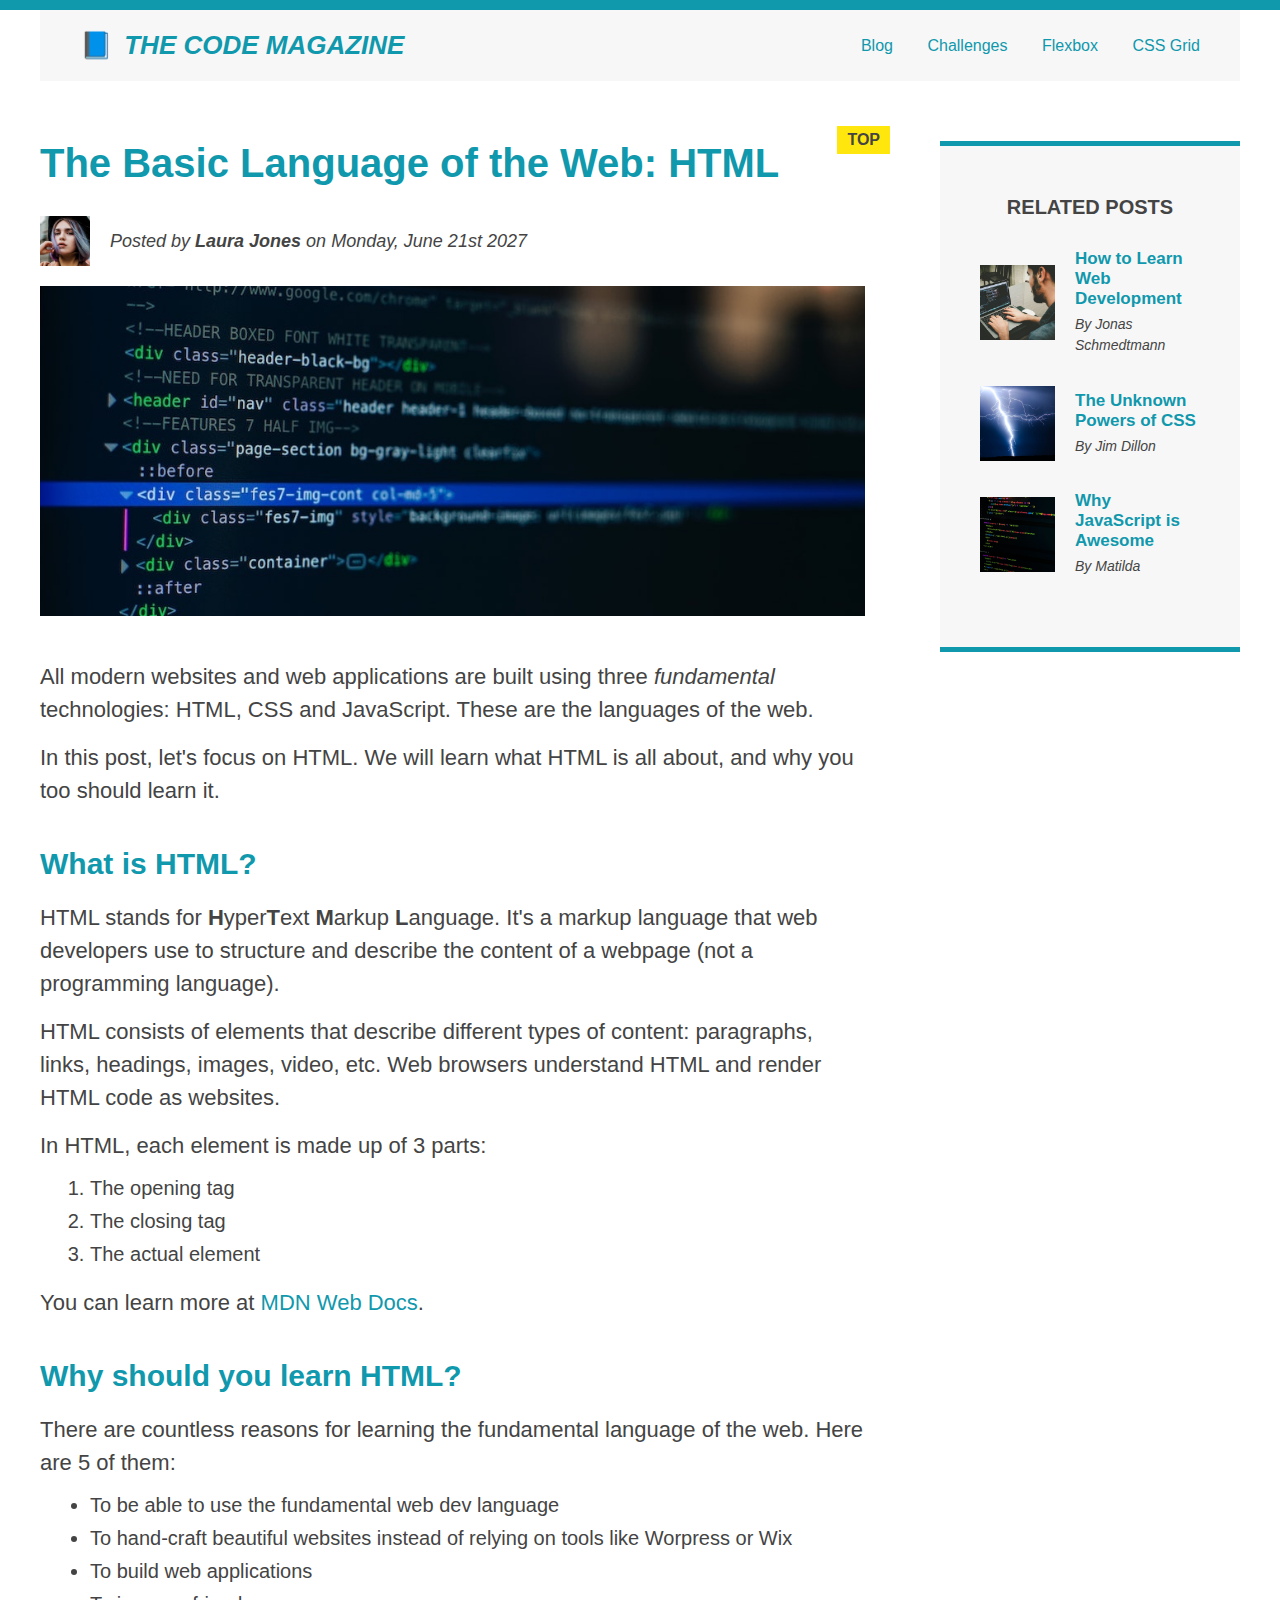
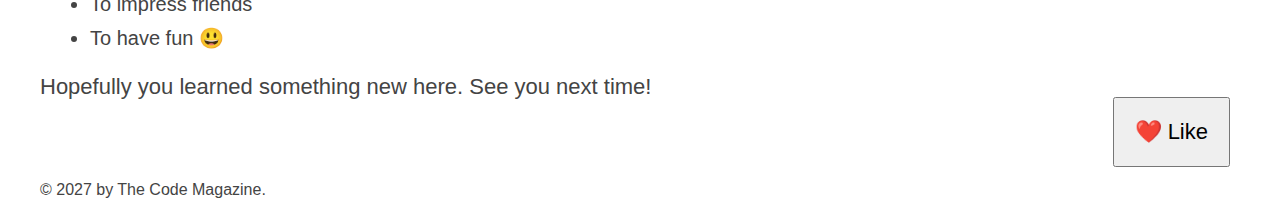
<file: index.html>
<!DOCTYPE html>
<html lang="en">
  <head>
    <meta charset="UTF-8" />
    <title>The Basic Language of the Web: HTML</title>
    <link rel="stylesheet" href="styles.css" />
    <link rel="icon" href="dhd-display-favicon-32x32.png" type="image/x-icon" />
  </head>

  <body>
    <!--
    <h1>The Basic Language of the Web: HTML</h1>
    <h2>The Basic Language of the Web: HTML</h2>
    <h3>The Basic Language of the Web: HTML</h3>
    <h4>The Basic Language of the Web: HTML</h4>
    <h5>The Basic Language of the Web: HTML</h5>
    <h6>The Basic Language of the Web: HTML</h6>
    -->
    <div class="container">
      <header class="main-header clearfix">
        <h1>📘 The Code Magazine</h1>

        <nav>
          <a href="blog.html">Blog</a>
          <a href="#">Challenges</a>
          <a href="flexbox.html">Flexbox</a>
          <a href="css-grid.html">CSS Grid</a>
        </nav>
        <!-- <div class="space"></div> -->
      </header>
      <!-- ONLY NECESSARY FOR FLEXBOX LAYOUT -->
      <!-- <div class="main-box"> -->
      <article>
        <header class="post-header">
          <h2>The Basic Language of the Web: HTML</h2>
          <div class="author-cont">
            <img
              src="img/laura-jones.jpg"
              alt="Headshot of Laura Jones"
              height="50"
              width="50"
              class="author-img"
            />

            <p id="author" class="author">
              Posted by <strong>Laura Jones</strong> on Monday, June 21st 2027
            </p>
          </div>

          <img
            src="img/post-img.jpg"
            alt="HTML code on a screen"
            width="500"
            height="200"
            class="post-image"
          />
          <button>❤️ Like</button>
        </header>

        <p>
          All modern websites and web applications are built using three
          <em>fundamental</em>
          technologies: HTML, CSS and JavaScript. These are the languages of the
          web.
        </p>

        <p>
          In this post, let's focus on HTML. We will learn what HTML is all
          about, and why you too should learn it.
        </p>

        <h3>What is HTML?</h3>
        <p>
          HTML stands for <strong>H</strong>yper<strong>T</strong>ext
          <strong>M</strong>arkup <strong>L</strong>anguage. It's a markup
          language that web developers use to structure and describe the content
          of a webpage (not a programming language).
        </p>
        <p>
          HTML consists of elements that describe different types of content:
          paragraphs, links, headings, images, video, etc. Web browsers
          understand HTML and render HTML code as websites.
        </p>
        <p>In HTML, each element is made up of 3 parts:</p>

        <ol>
          <li>The opening tag</li>
          <li>The closing tag</li>
          <li>The actual element</li>
        </ol>

        <p>
          You can learn more at
          <a
            href="https://developer.mozilla.org/en-US/docs/Web/HTML"
            target="_blank"
            >MDN Web Docs</a
          >.
        </p>

        <h3>Why should you learn HTML?</h3>

        <p>
          There are countless reasons for learning the fundamental language of
          the web. Here are 5 of them:
        </p>

        <ul>
          <li>To be able to use the fundamental web dev language</li>
          <li>
            To hand-craft beautiful websites instead of relying on tools like
            Worpress or Wix
          </li>
          <li>To build web applications</li>
          <li>To impress friends</li>
          <li>To have fun 😃</li>
        </ul>

        <p>Hopefully you learned something new here. See you next time!</p>
      </article>

      <aside>
        <h4>Related posts</h4>

        <ul class="related">
          <li class="related-post">
            <img
              src="img/related-1.jpg"
              alt="Person programming"
              width="75"
              width="75"
            />
            <div>
              <a href="#" class="related-link">How to Learn Web Development</a>
              <p class="related-author">By Jonas Schmedtmann</p>
            </div>
          </li>
          <li class="related-post">
            <img
              src="img/related-2.jpg"
              alt="Lightning"
              width="75"
              heigth="75"
            />
            <div>
              <a href="#" class="related-link">The Unknown Powers of CSS</a>
              <p class="related-author">By Jim Dillon</p>
            </div>
          </li>
          <li class="related-post">
            <img
              src="img/related-3.jpg"
              alt="JavaScript code on a screen"
              width="75"
              height="75"
            />
            <div>
              <a href="#" class="related-link">Why JavaScript is Awesome</a>
              <p class="related-author">By Matilda</p>
            </div>
          </li>
        </ul>
      </aside>
      <!-- </div> -->

      <footer class="footer">
        <p id="copyright">&copy; 2027 by The Code Magazine.</p>
      </footer>
    </div>
  </body>
</html>
</file>
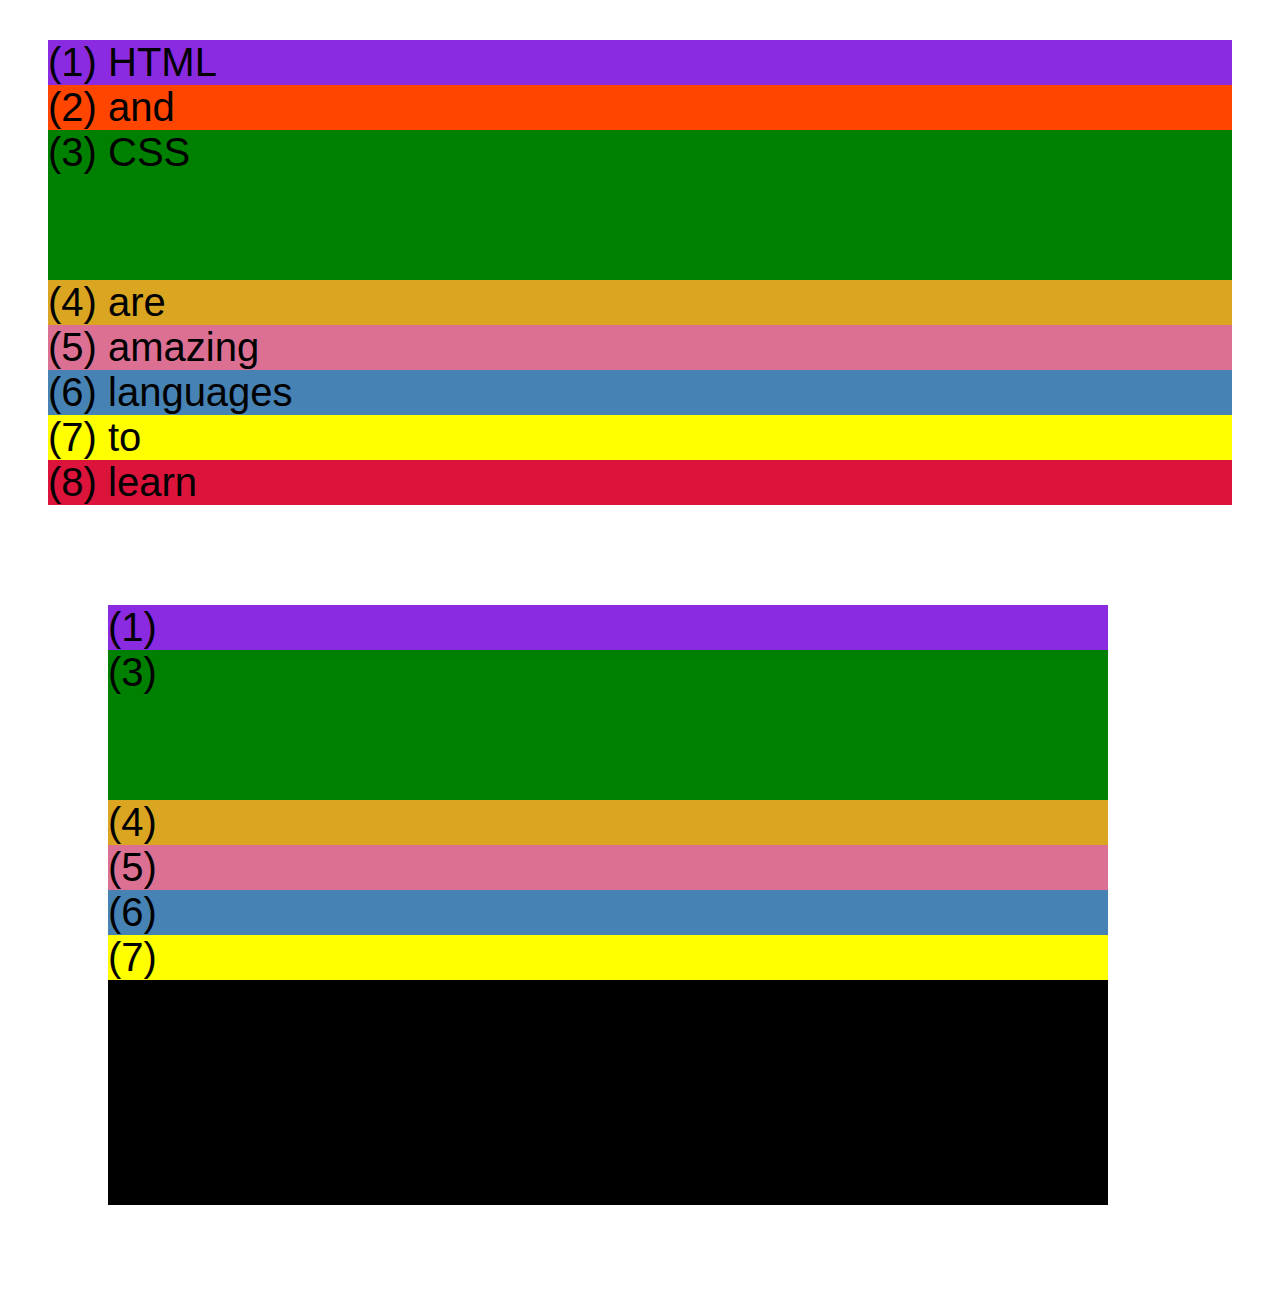
<file: css-grid.html>
<!DOCTYPE html>
<html lang="en">
  <head>
    <meta charset="UTF-8" />
    <meta http-equiv="X-UA-Compatible" content="IE=edge" />
    <meta name="viewport" content="width=device-width, initial-scale=1.0" />
    <title>CSS Grid</title>
    <style>
      .el--1 {
        background-color: blueviolet;
      }
      .el--2 {
        background-color: orangered;
      }
      .el--3 {
        background-color: green;
        height: 150px;
      }
      .el--4 {
        background-color: goldenrod;
      }
      .el--5 {
        background-color: palevioletred;
      }
      .el--6 {
        background-color: steelblue;
      }
      .el--7 {
        background-color: yellow;
      }
      .el--8 {
        background-color: crimson;
      }

      .container--1 {
        /* STARTER */
        font-family: sans-serif;
        background-color: #ddd;
        font-size: 40px;
        margin: 40px;

        /* CSS GRID */
      }

      .container--2 {
        /* STARTER */
        font-family: sans-serif;
        background-color: black;
        font-size: 40px;
        margin: 100px;

        width: 1000px;
        height: 600px;

        /* CSS GRID */
      }
    </style>
  </head>
  <body>
    <div class="container--1">
      <div class="el el--1">(1) HTML</div>
      <div class="el el--2">(2) and</div>
      <div class="el el--3">(3) CSS</div>
      <div class="el el--4">(4) are</div>
      <div class="el el--5">(5) amazing</div>
      <div class="el el--6">(6) languages</div>
      <div class="el el--7">(7) to</div>
      <div class="el el--8">(8) learn</div>
    </div>

    <div class="container--2">
      <div class="el el--1">(1)</div>
      <div class="el el--3">(3)</div>
      <div class="el el--4">(4)</div>
      <div class="el el--5">(5)</div>
      <div class="el el--6">(6)</div>
      <div class="el el--7">(7)</div>
    </div>
  </body>
</html>
</file>
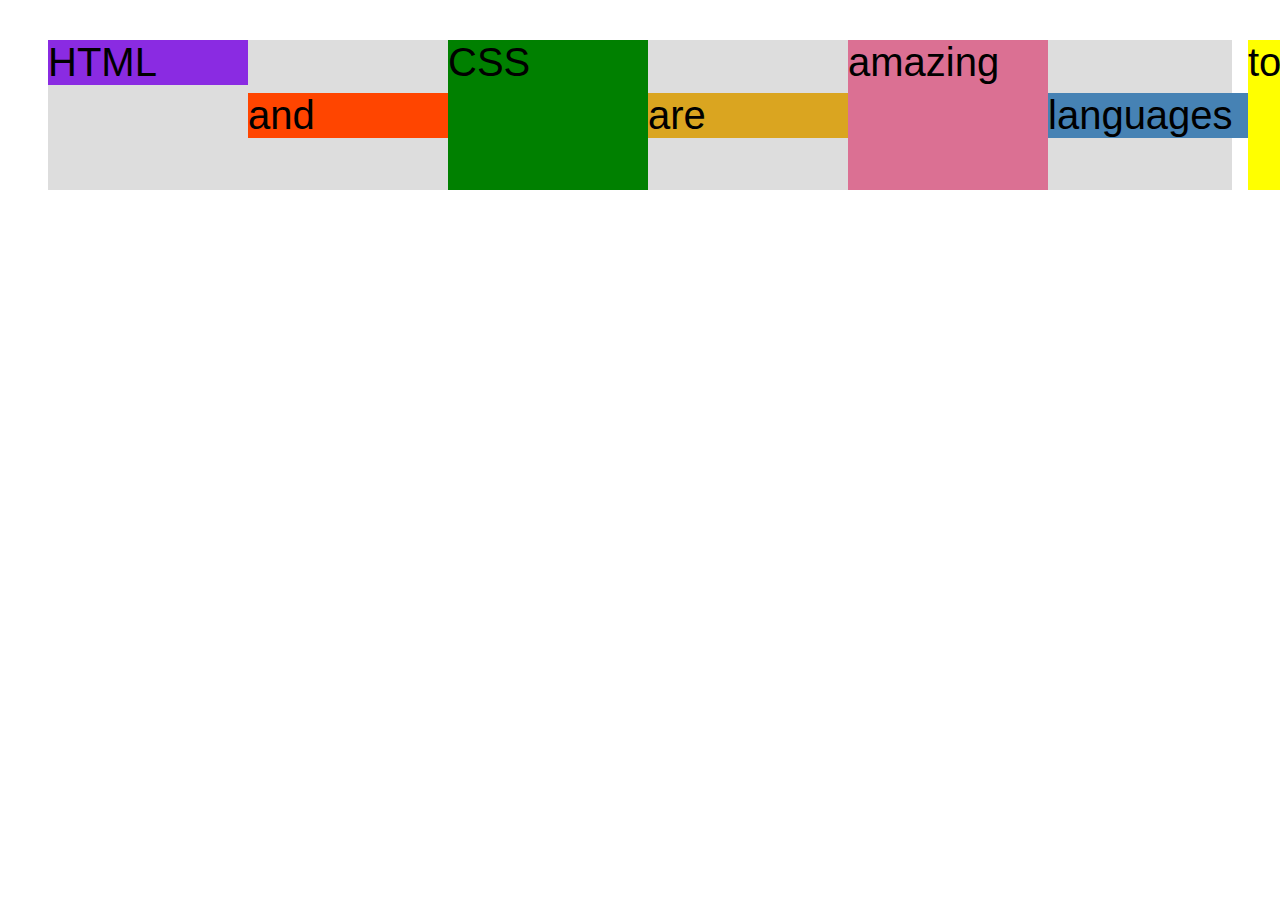
<file: flexbox.html>
<!DOCTYPE html>
<html lang="en">
  <head>
    <meta charset="UTF-8" />
    <meta http-equiv="X-UA-Compatible" content="IE=edge" />
    <meta name="viewport" content="width=device-width, initial-scale=1.0" />
    <title>Flexbox</title>
    <style>
      .el {
        /* DEFAULT:
        flex-grow: 0;
        flex-shrink: 1;
        flex-basis: auto; */

        /* dont use width! use flex-basis; */
        flex-basis: 200px;
        flex-shrink: 0;
      }
      .el--1 {
        background-color: blueviolet;
      }
      .el--2 {
        background-color: orangered;
      }
      .el--3 {
        background-color: green;
        height: 150px;
      }
      .el--4 {
        background-color: goldenrod;
      }
      .el--5 {
        background-color: palevioletred;
      }
      .el--6 {
        background-color: steelblue;
      }
      .el--7 {
        background-color: yellow;
      }
      .el--8 {
        background-color: crimson;
      }

      .container {
        /* STARTER */
        font-family: sans-serif;
        background-color: #ddd;
        font-size: 40px;
        margin: 40px;
        /* height: 400px; */

        /* FLEXBOX */

        display: flex;
        align-items: center;
        justify-content: space-between;
        /* gap: 30px; */
        /* flex-wrap: wrap; */
      }

      .el--1 {
        align-self: flex-start;
        /* order: 1; */
        /* flex-grow: 2; */
        /* height: 150px; */
        /* width: 150px; */
        /* padding: auto 0; */
        /* justify-content: center; */
        /* padding: 20px; */
      }

      .el--5 {
        align-self: stretch;
      }

      .el--3 {
        /* order: -1; */
        /* flex-grow: 2; */
      }

      .el--7 {
        align-self: stretch;
        /* order: 2; */
      }
    </style>
  </head>
  <body>
    <div class="container">
      <div class="el el--1">HTML</div>
      <div class="el el--2">and</div>
      <div class="el el--3">CSS</div>
      <div class="el el--4">are</div>
      <div class="el el--5">amazing</div>
      <div class="el el--6">languages</div>
      <div class="el el--7">to</div>
      <div class="el el--8">learn</div>
    </div>
  </body>
</html>
</file>
<file: styles.css>
* {
  padding: 0;
  margin: 0;
  box-sizing: border-box;
  /* border: dashed 2px #a3a3a3; */
}

body {
  font-family: sans-serif;
  color: #444;
  border-top: solid 10px #1098ad;

  position: relative; /* by putting this here, any element positioned absolutely will be positioned relative to the whole page, if this was NOT declared, the element would be positioned relative to the VEIWPORT */
}

.container {
  width: 1200px;
  margin: 0 auto;

  /* position: relative; */
}

.main-header {
  background-color: #f7f7f7;
  padding: 20px 40px;
  /* margin-bottom: 60px; */
  /* use bottom or top to apply space to elements... not both then it gets confusing */
  /* height: 80px; */
}

/* article { */
/* margin-bottom: 60px; */
/* } */
/* 
We don't need this with the body selector properties declared, so all of these will inherit the properties in body..
h1,
h2,
h3,
h4,
p,
li {
  font-family: sans-serif;
  color: #444;
} */

h1,
h2,
h3 {
  color: #1098ad;
}
h1 {
  font-size: 26px;
  text-transform: uppercase;
  font-style: italic;
}

h1::first-letter {
  font-style: normal;
  margin-right: 5px;
}

h2 {
  font-size: 40px;
  margin-bottom: 30px;
}

h2 {
  /* background-color: orange; */
  position: relative;
}
h2::after {
  content: "TOP";
  background-color: #ffe70e;
  padding: 5px 10px;
  font-size: 16px;
  font-weight: bold;
  color: #444;

  display: inline-block;
  position: absolute;
  top: -15px;
  right: -25px;
}

h3 {
  font-size: 30px;
  margin-bottom: 20px;
  margin-top: 40px;
  /* collapsing margins, so the p margin-bottom of 15px and the h3 margin-top of 40px do NOT add up to 55px! the margins collapse, the gap is still 40px!! */
}

h4 {
  font-size: 20px;
  text-transform: uppercase;
  text-align: center;
  margin-bottom: 30px;
}

p {
  font-size: 22px;
  line-height: 1.5;
  margin-bottom: 15px;
}

ul,
ol {
  margin-left: 50px;
  margin-bottom: 20px;
}
li {
  font-size: 20px;
  margin-bottom: 10px;
}

li:last-child {
  margin-bottom: 0;
}

.related-author {
  font-size: 18px;
  font-weight: bold;
}

#copyright {
  font-size: 16px;
}

#author {
  font-style: italic;
  font-size: 18px;
}

.related {
  list-style: none;
  margin-left: 0;
}

.post-header {
  margin-bottom: 40px;
}
aside {
  background-color: #f7f7f7;
  border-top: 5px solid #1098ad;
  border-bottom: 5px solid #1098ad;
  padding: 50px 40px;
  /* width: 500px; */
}

/* li:nth-child(odd) {
  font-size: 24px;
  line-height: 2;
} */

/* 
this doesnt work because the p isnt the direct child of the article
article p:first-child {
  color: red;
} */

/* this does work because it is directly the last child of the article! */
/* article p:last-child {
  color: red;
} */

/* Styling links */
/* LVHA */
a:link {
  text-decoration: none;
  color: #1098ad;
}

a:visited {
  color: #1098ad;
}

a:hover {
  color: orangered;
  font-weight: bold;
  text-decoration: underline orangered;
}

a:active {
  background-color: black;
  font-style: italic;
}

/* note: the level of specifity is lower than an a with pseudo-class */
/* footer p {
  color: red;
} */
/*  also !important can be used to hack the specifity...  */

.post-image {
  width: 100%;
  height: auto;
}

nav a:link {
  /* background-color: orange;
  margin: 20px;
  padding: 20px;

  display: block; */
  margin-right: 30px;
  display: inline-block;
}

nav a:link:last-child {
  margin-right: 0;
}

button {
  font-size: 22px;
  padding: 20px;
  cursor: pointer;

  position: absolute;
  /* top: 0;
  left: 0; */
  bottom: 50px;
  right: 50px;
}

/* FLOATS */

/* 
.author-img {
  float: left;
  margin-bottom: 20px;
}

.author {
  float: left;
  margin-left: 20px;
  margin-top: 10px;
}

h1 {
  float: left;
}

nav {
  float: right;
}

/* .space {
  clear: both;
} */

/* stopping collapsing elements */
/*
.clearfix::after {
  clear: both;
  display: block;
  content: "";
}
/* clearfix hack! */

/* article { */
/* background-color: green; */
/* width: 825px; */
/* float: left; */
/*  */
/* aside { */
/* background-color: red; */
/* width: 300px; */
/* float: right; */
/* } */
/* footer { */
/* background-color: yellow; */
/* width: 1200px; */
/* clear: both; */
/* } */

/* */

/* FLEXBOX */

/* In order to get the nav & h1, i need to select the parent container; main-header */

.main-header {
  display: flex;
  /* justify-content will put space between h1 and nav, nice!  */
  justify-content: space-between;
  align-items: center;
}

.nav a:link {
  margin-top: none;
}

.author-cont {
  display: flex;
  align-items: center;
  margin-bottom: 20px;
}

.author {
  margin-bottom: 0;
  margin-left: 20px;
}

.related-post {
  display: flex;
  align-items: center;
  gap: 20px;
  margin-bottom: 30px;
}

/* .li-box {
  margin-left: 20px;
} */

.related-author {
  margin-bottom: 0;
  font-size: 14px;
  font-weight: normal;
  font-style: italic;
}

.related-link:link {
  font-size: 17px;
  font-weight: bold;
  font-style: normal;
  margin-bottom: 5px;
  display: block;
}

/* .related-link:last-child {
  margin-bottom: 0;
} */

/* .related-post img {
  margin-right: 20px;
} */

/* .main-box {
  display: flex;
  align-items: flex-start;
  justify-content: space-between;
  gap: 75px;
  margin-bottom: 75px;
}

article {
  flex: 1;
  margin-bottom: 0;
}
aside {
  align-self: flex-start;
  flex: 0 0 300px;
} */

/* GRID LAYOUT */

.container {
  display: grid;
  /* grid-template-columns: 1fr 1fr; */
  grid-template-columns: 1fr 300px;
  /* grid-template-rows: auto 1fr auto; */
  column-gap: 75px;
  row-gap: 60px;
  align-items: start;
}

.main-header {
  grid-column: 1 / 3;
  /* same as below */
  /* grid-column: 1 / span 2; */
  /* grid-column: 1 / -1; */
  /* height: 80px; */
}

.footer {
  grid-column: 1 / 3;
}

/* aside {
  align-self: start;
} */
</file>
